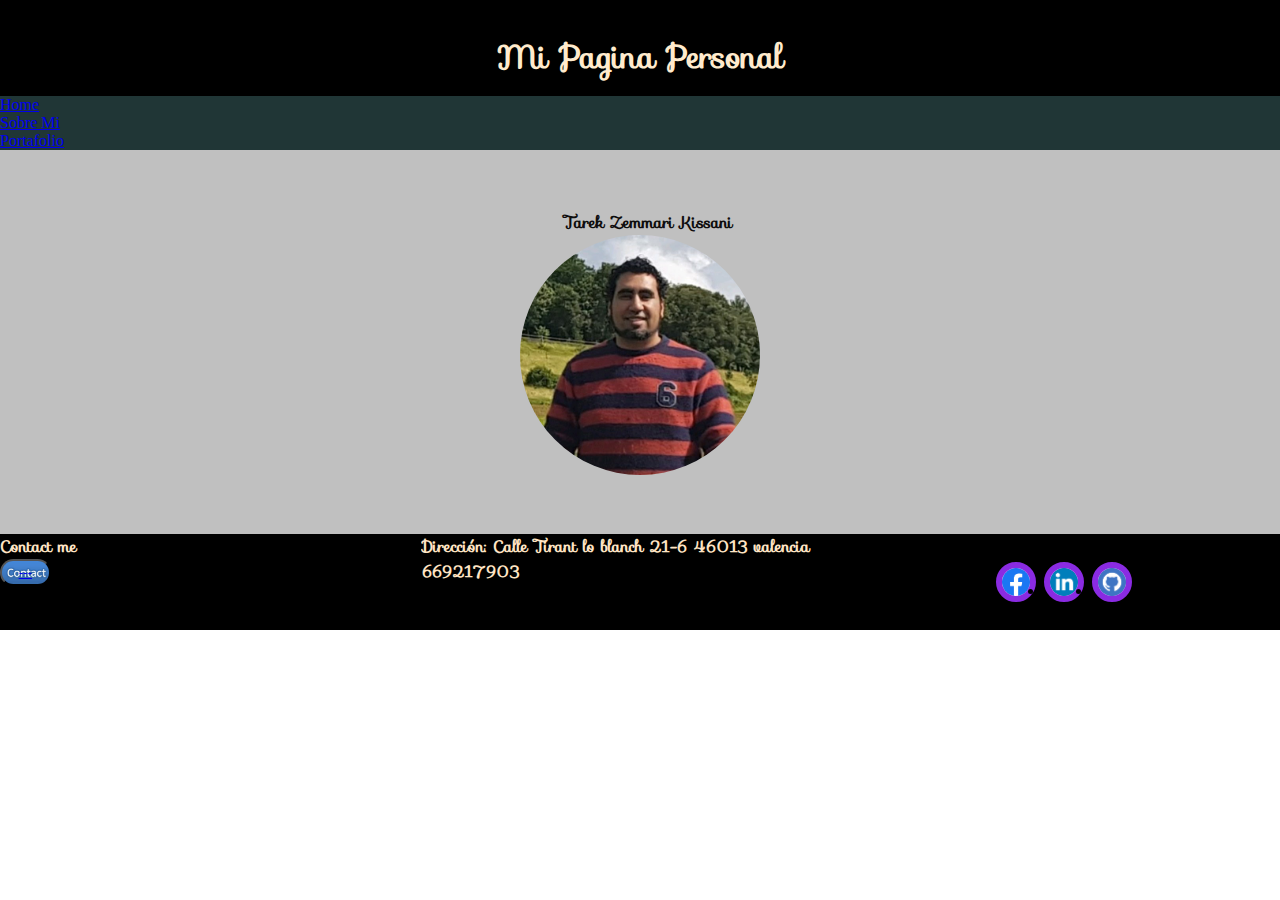
<file: index.html>
<!DOCTYPE html>
<html lang="en">
<head>
    <meta charset="UTF-8">
    <meta name="viewport" content="width=device-width, initial-scale=1.0">
    <title>Pagina Personal</title>
    <link rel="stylesheet" href="https://fonts.googleapis.com/css?family=Sofia">
    <link href="https://cdn.jsdelivr.net/npm/bootstrap@5.0.0-beta1/dist/css/bootstrap.min.css" rel="stylesheet" integrity="sha384-giJF6kkoqNQ00vy+HMDP7azOuL0xtbfIcaT9wjKHr8RbDVddVHyTfAAsrekwKmP1" crossorigin="anonymous">
    <link rel="stylesheet" href="css/style.css">
</head>

<body>
  
    <header><h1>Mi Pagina Personal</h1></header>

    <ul class="nav">
        <li class="nav-item">
          <a class="nav-link active" aria-current="page" href="index.html " target="_blank">Home</a>
        </li>
        <li class="nav-item">
          <a class="nav-link" href="Sobre mi.html" target="_self">Sobre Mi</a>
        </li>
        <li class="nav-item">
          <a class="nav-link" href="Portafolio.html" target="_self">Portafolio</a>
        </li>
    </ul>

    <main>
      
      <div class="central1">
        <div class="nombre"><h4 class="colorNombre">Tarek Zemmari Kissani</h4></div>
        <div class="central2"></div>
      </div>
    </main>

     <footer>
          <div class="Contact">
            <h4>Contact me</h4>
           <button><a href="Portafolio.html">---
           </a></button>
          </div>
          <div class="Nombre"><h4>Dirección: Calle Tirant lo blanch 21-6 46013 valencia 669217903</h4>
          </div>
          <div class="redesSociales">
            <div class="face">
              <ul>
                <li>
                  <a href="https://www.facebook.com/Guirep/" target="_blank">
                     <button class="facebook"></button></a>
                </li>
              </ul>  
            </div>
          
          <div class="linkd">
              <ul></ul>
                <li>
                  <a href="https://www.linkedin.com/in/tarek-zemmari-kissani-826972165/" target="_blank">
                    <button class="linkedin"></button>
                  </a>
                </li>
              </ul>
          </div>
          <div class="gith"> 
             <ul>
                <li>
                  <a href="https://github.com/T-zemmari" target="_blank" class="referencia1">
                    <button class="github"></button>
                  </a>
                </li>
             </ul>
          </div>
        </div>
          
      
     </footer>
  


    <script src="https://cdn.jsdelivr.net/npm/bootstrap@5.0.0-beta1/dist/js/bootstrap.bundle.min.js" integrity="sha384-ygbV9kiqUc6oa4msXn9868pTtWMgiQaeYH7/t7LECLbyPA2x65Kgf80OJFdroafW" crossorigin="anonymous"></script>
</body>
</html>
</file>
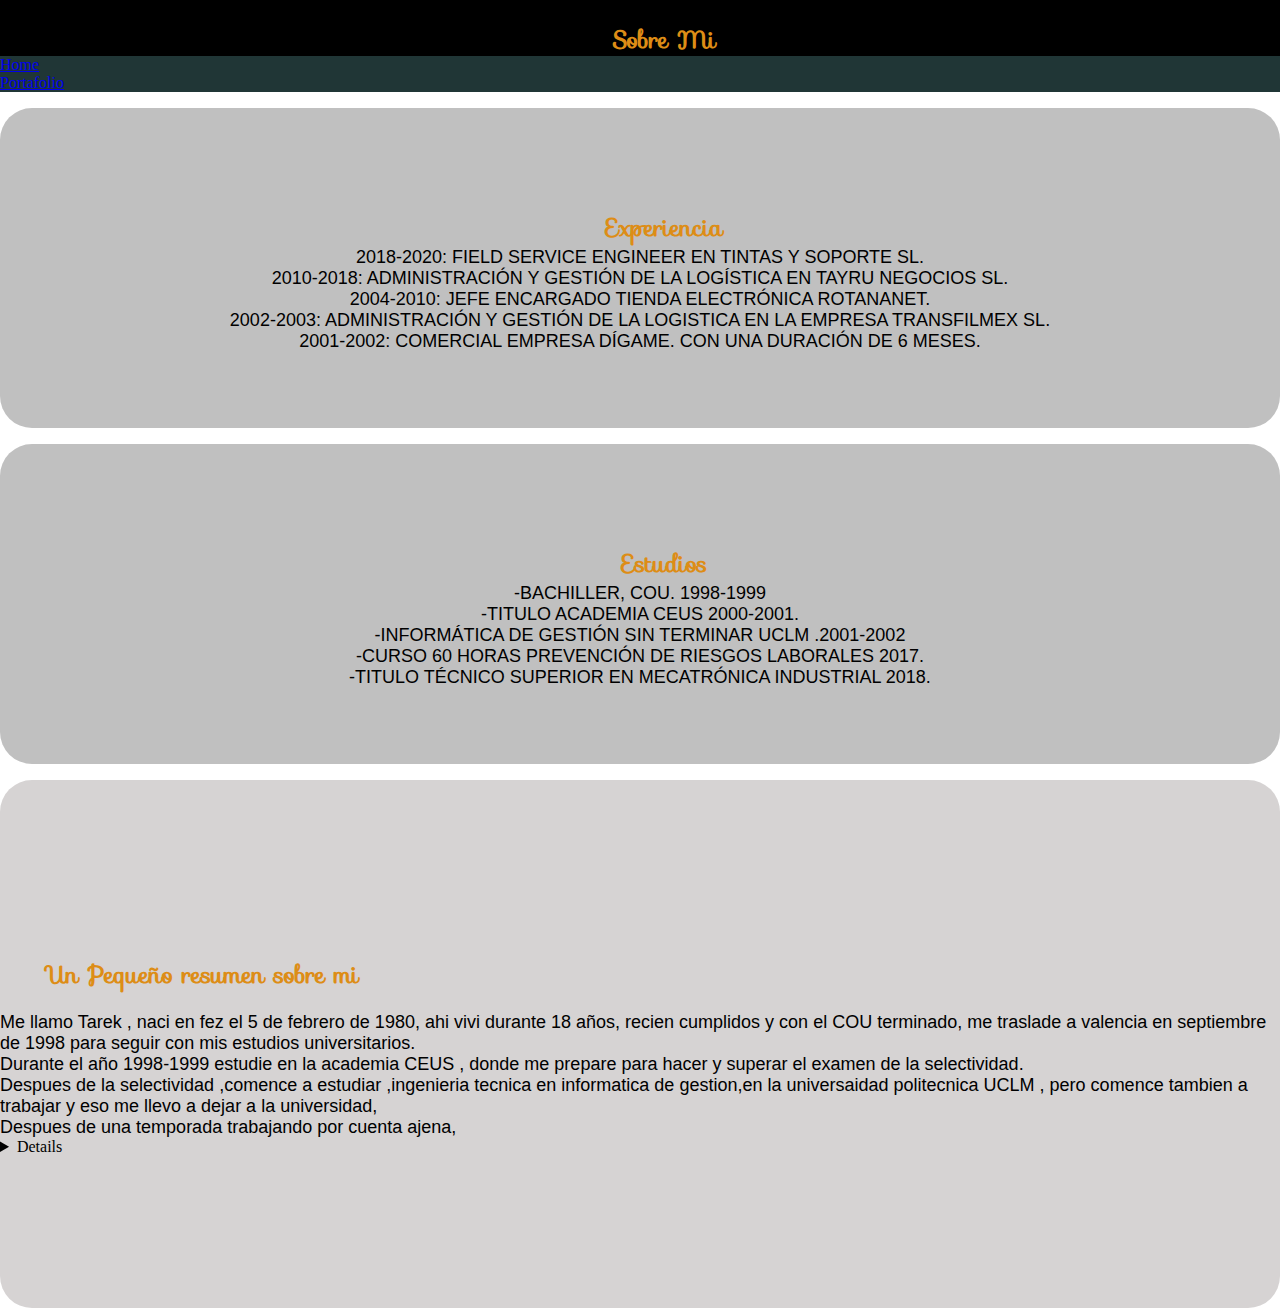
<file: Sobre mi.html>
<!DOCTYPE html>
<html lang="en">
<head>
    <meta charset="UTF-8">
    <meta name="viewport" content="width=device-width, initial-scale=1.0">
    <title>Sobre mi</title>
    <link rel="stylesheet" href="https://fonts.googleapis.com/css?family=Sofia">
    <link href="https://cdn.jsdelivr.net/npm/bootstrap@5.0.0-beta1/dist/css/bootstrap.min.css" rel="stylesheet" integrity="sha384-giJF6kkoqNQ00vy+HMDP7azOuL0xtbfIcaT9wjKHr8RbDVddVHyTfAAsrekwKmP1" crossorigin="anonymous">
    <link rel="stylesheet" href="css/sobre mi.css">

</head>

<body>
    <header><h2>Sobre Mi</h2></header>


        <ul class="nav">
            <li class="nav-item">
                <a class="nav-link active" aria-current="page" href="index.html " target="_blank">Home</a>
            </li>
            <li class="nav-item">
              <a class="nav-link" href="Portafolio.html" target="_self">Portafolio</a>
            </li>
        </ul>
        
    
    <main class="section" >
        <section class="experiencia"><h2>Experiencia</h2>
            <p>2018-2020: FIELD SERVICE ENGINEER EN TINTAS Y SOPORTE SL.</p>
            <p>2010-2018: ADMINISTRACIÓN Y GESTIÓN DE LA LOGÍSTICA EN
             TAYRU NEGOCIOS SL.</p>
            <p>2004-2010: JEFE ENCARGADO TIENDA ELECTRÓNICA ROTANANET.</p>
            <p>2002-2003: ADMINISTRACIÓN Y GESTIÓN  DE LA LOGISTICA EN LA EMPRESA TRANSFILMEX SL. </p>
            <p>2001-2002: COMERCIAL EMPRESA DÍGAME. CON UNA DURACIÓN DE 
                6 MESES.</p>
            
        </section>
        <section class="estudios"><h2>Estudios</h2>
            <p>-BACHILLER, COU. 1998-1999</p>
            <p>-TITULO ACADEMIA CEUS 2000-2001.</p>
            <p>-INFORMÁTICA DE GESTIÓN SIN TERMINAR UCLM .2001-2002</p>
            <p>-CURSO 60 HORAS PREVENCIÓN DE RIESGOS LABORALES 2017.</p> 
            <p>-TITULO TÉCNICO SUPERIOR EN MECATRÓNICA INDUSTRIAL 2018.</p>
        </section>
        <section class="quienSoy"><h2>Un Pequeño resumen sobre mi</h2><br>
            <p>Me llamo Tarek , naci en fez el 5 de febrero de 1980, ahi vivi durante 18 años, recien cumplidos y con el COU terminado, me traslade a valencia en septiembre de 1998 para seguir con mis estudios universitarios.</p>
            <p>Durante el año 1998-1999 estudie en la academia CEUS , donde me prepare para hacer y superar el examen de la selectividad.</p>
            <p>Despues de la selectividad ,comence a estudiar ,ingenieria tecnica en informatica de gestion,en la universaidad politecnica UCLM , pero comence tambien a trabajar y eso me llevo a dejar a la universidad,</p>
            <p>Despues de una temporada trabajando por cuenta ajena,<details>funde mi primera empresa de suministro de material cinematografico para los cines del levante. </p>
            <p>En 2016 volvi a estudiar , y me saque el titulo de tecnico superior en mecatronica industrial con diploma de honor.</p>
            <p>En 2018 comence a trabajar como tecnico mecatronico, como field service engineer , en una empresa que se dedica a la venta , instalacion y mantenemiento de maquinas de impresion de gran y super gran formato, en esta empresa adquiri mucha experiencia , mecanica, electricidad,neumatica,plc,diferentes softwares de impresion, pero sobre todo al tener clientes por casi toda europa, he viajado mucho y eso aporta mucha experiencia tambien, buena y mala, pero no deja de ser experiencia al fin y a acabo. </p>
            <p>En la actualidad, (Enero 2021) , estoy estudiando desarrollo web, concretamente Full Stack Developper, y me encanta, estoy muy ilusionado.
            Espero tener todos los conocimientos necesarios para dedicarme al desarollo web en el futuro casi imediato espero.    
            </p></details>
                
        </section>
        
    </main>
    







    <script src="https://cdn.jsdelivr.net/npm/bootstrap@5.0.0-beta1/dist/js/bootstrap.bundle.min.js" integrity="sha384-ygbV9kiqUc6oa4msXn9868pTtWMgiQaeYH7/t7LECLbyPA2x65Kgf80OJFdroafW" crossorigin="anonymous"></script>
</body>
</html>
</file>
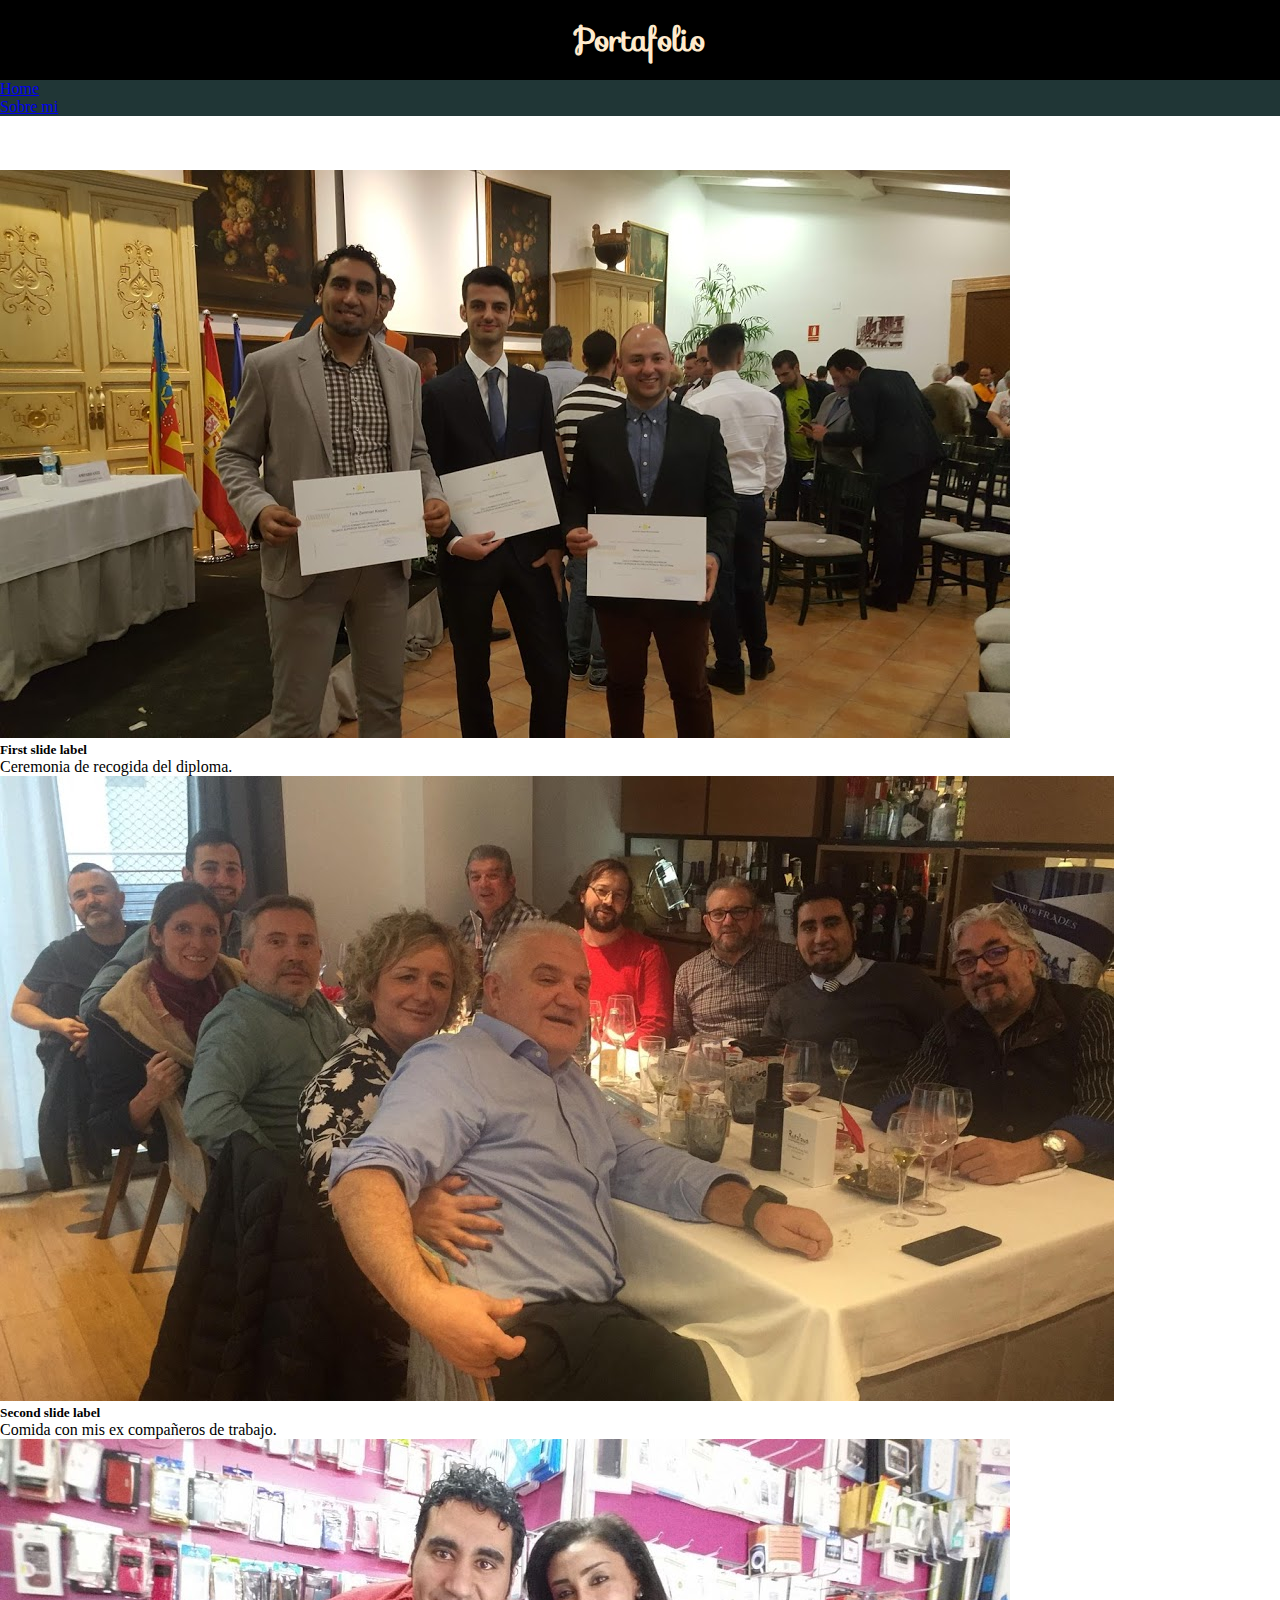
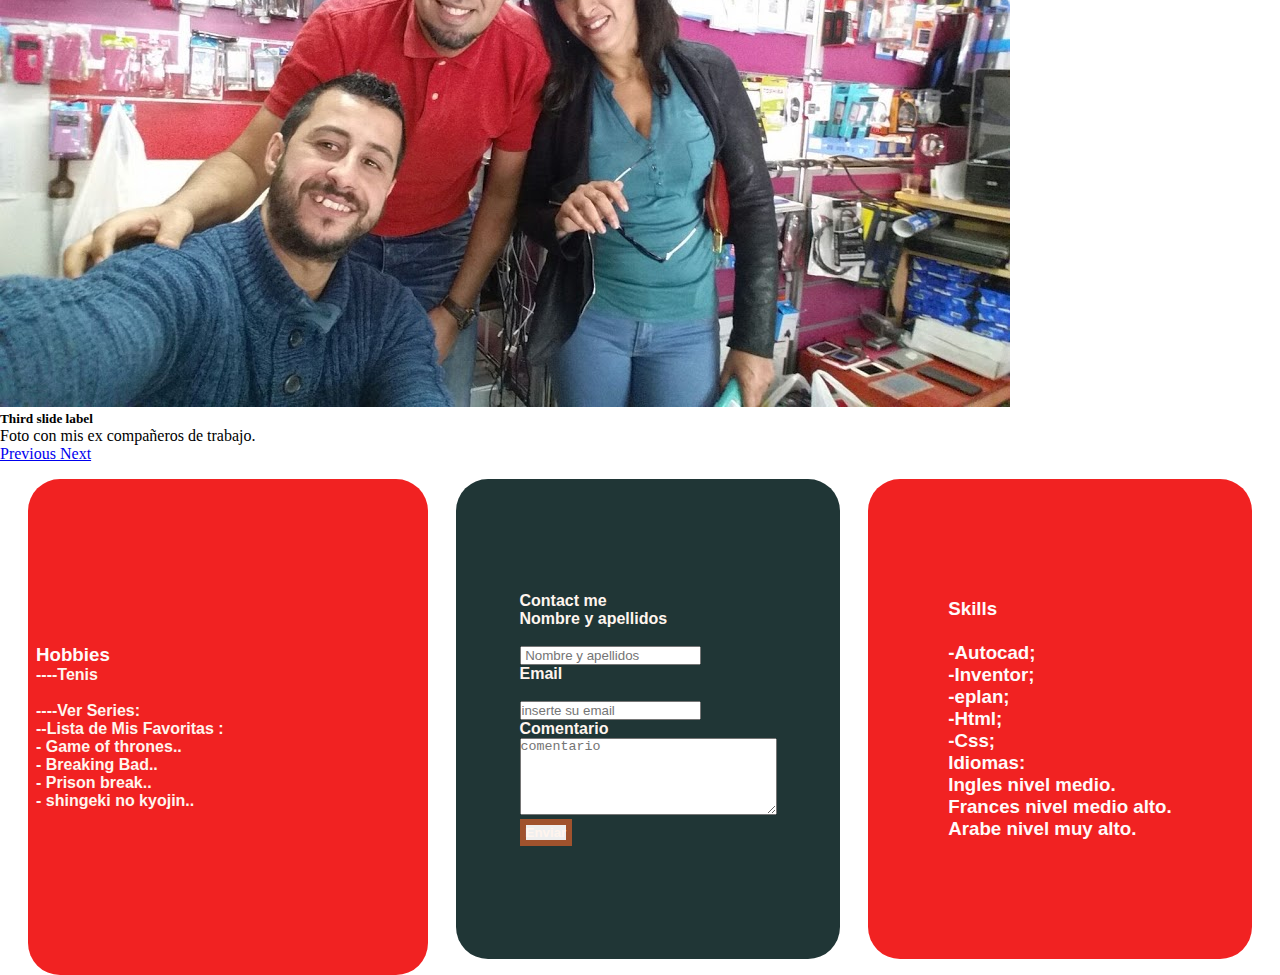
<file: paginas/Portafolio.html>
<!DOCTYPE html>
<html lang="en">
<head>
    <meta charset="UTF-8">
    <meta name="viewport" content="width=device-width, initial-scale=1.0">
    <title>Portafolio</title>
    <link rel="stylesheet" href="https://fonts.googleapis.com/css?family=Sofia">
    <link href="https://cdn.jsdelivr.net/npm/bootstrap@5.0.0-beta1/dist/css/bootstrap.min.css" rel="stylesheet" integrity="sha384-giJF6kkoqNQ00vy+HMDP7azOuL0xtbfIcaT9wjKHr8RbDVddVHyTfAAsrekwKmP1" crossorigin="anonymous">
    <link rel="stylesheet" href="../css/Portafolio.css">

</head>
<body>
  <header><h1>Portafolio</h1></header>
  <ul class="nav">
    <li class="nav-item">
      <a class="nav-link active" aria-current="page" href="../index.html" target="_self">Home</a>
    </li>
    <li class="nav-item">
      <a class="nav-link" href="../paginas/Sobre mi.html" target="_self">Sobre mi</a>
    </li>
</ul>
  <div class="container">
    
    <div id="carouselExampleCaptions" class="carousel slide" data-bs-ride="carousel">
      <ol class="carousel-indicators">
        <li data-bs-target="#carouselExampleCaptions" data-bs-slide-to="0" class="active"></li>
        <li data-bs-target="#carouselExampleCaptions" data-bs-slide-to="1"></li>
        <li data-bs-target="#carouselExampleCaptions" data-bs-slide-to="2"></li>
      </ol>
      <div class="carousel-inner">
        <div class="carousel-item active">
          <img src="../img/1 (1).jpg" class="d-block w-100" alt="...">
          <div class="carousel-caption d-none d-md-block">
            <h5>First slide label</h5>
            <p>Ceremonia de recogida del diploma.</p>
          </div>
        </div>
        <div class="carousel-item">
          <img src="../img/1 (20).jpg" class="d-block w-100" alt="...">
          <div class="carousel-caption d-none d-md-block">
            <h5>Second slide label</h5>
            <p>Comida con mis ex compañeros de trabajo.</p>
          </div>
        </div>
        <div class="carousel-item">
          <img src="../img/1 (17).jpg "class="d-block w-100" alt="...">
          <div class="carousel-caption d-none d-md-block">
            <h5>Third slide label</h5>
            <p>Foto con mis ex compañeros de trabajo.</p>
          </div>
        </div>
      </div>
      <a class="carousel-control-prev" href="#carouselExampleCaptions" role="button" data-bs-slide="prev">
        <span class="carousel-control-prev-icon" aria-hidden="true"></span>
        <span class="visually-hidden">Previous</span>
      </a>
      <a class="carousel-control-next" href="#carouselExampleCaptions" role="button" data-bs-slide="next">
        <span class="carousel-control-next-icon" aria-hidden="true"></span>
        <span class="visually-hidden">Next</span>
      </a>
    </div>

  


  </div>
  


<main class="section" >

  <section class="uno"><h3><strong>Hobbies</strong> </h3>
    <h4><p>----Tenis</p><br>
    <p>----Ver Series:</p>
        <p> --Lista de Mis Favoritas : </p>
        <p> - Game of thrones..</p>
        <p> - Breaking Bad..</p>
        <p> - Prison break..</p>
        <p> - shingeki no kyojin..</p>
      
    </h4>
  </section>
  <section class="dos">
    <div class="container">
      <form action="post">
        <h4><strong>Contact me</strong>
          </h4>
        <label for="Nombre y Apellidos"><h4>Nombre y apellidos</h4></label><br>
        <input type="text"  id="Dname" placeholder=" Nombre y apellidos"><br>
        <label for="email"><h4>Email</h4></label><br>
        <input type="email" name="email" placeholder="inserte su email"><br>
        <label for="Comentario"><h4>Comentario</h4></label><textarea name="comentario" id="coment" cols="30" rows="5" placeholder="comentario"></textarea><br>
        <button type="submit" class="btn btn-button"><h4>Enviar</h4></button>
        </form>
    </div>
    
  </section>
  <section class="tres">
    
    <h3>
      <strong>Skills</strong><br><br>

      -Autocad;<br>
      -Inventor;<br>
      -eplan;<br>
      -Html;<br>
      -Css;<br>
      <p>Idiomas:</p>  
      Ingles nivel medio. <br>
      Frances nivel medio alto. <br> 
      Arabe nivel muy alto. <br>
    </h3>
      
    </span>
  </section>
  
</main>
            
       
    




    <script src="https://cdn.jsdelivr.net/npm/bootstrap@5.0.0-beta1/dist/js/bootstrap.bundle.min.js" integrity="sha384-ygbV9kiqUc6oa4msXn9868pTtWMgiQaeYH7/t7LECLbyPA2x65Kgf80OJFdroafW" crossorigin="anonymous"></script>
</body>
</html>
</file>
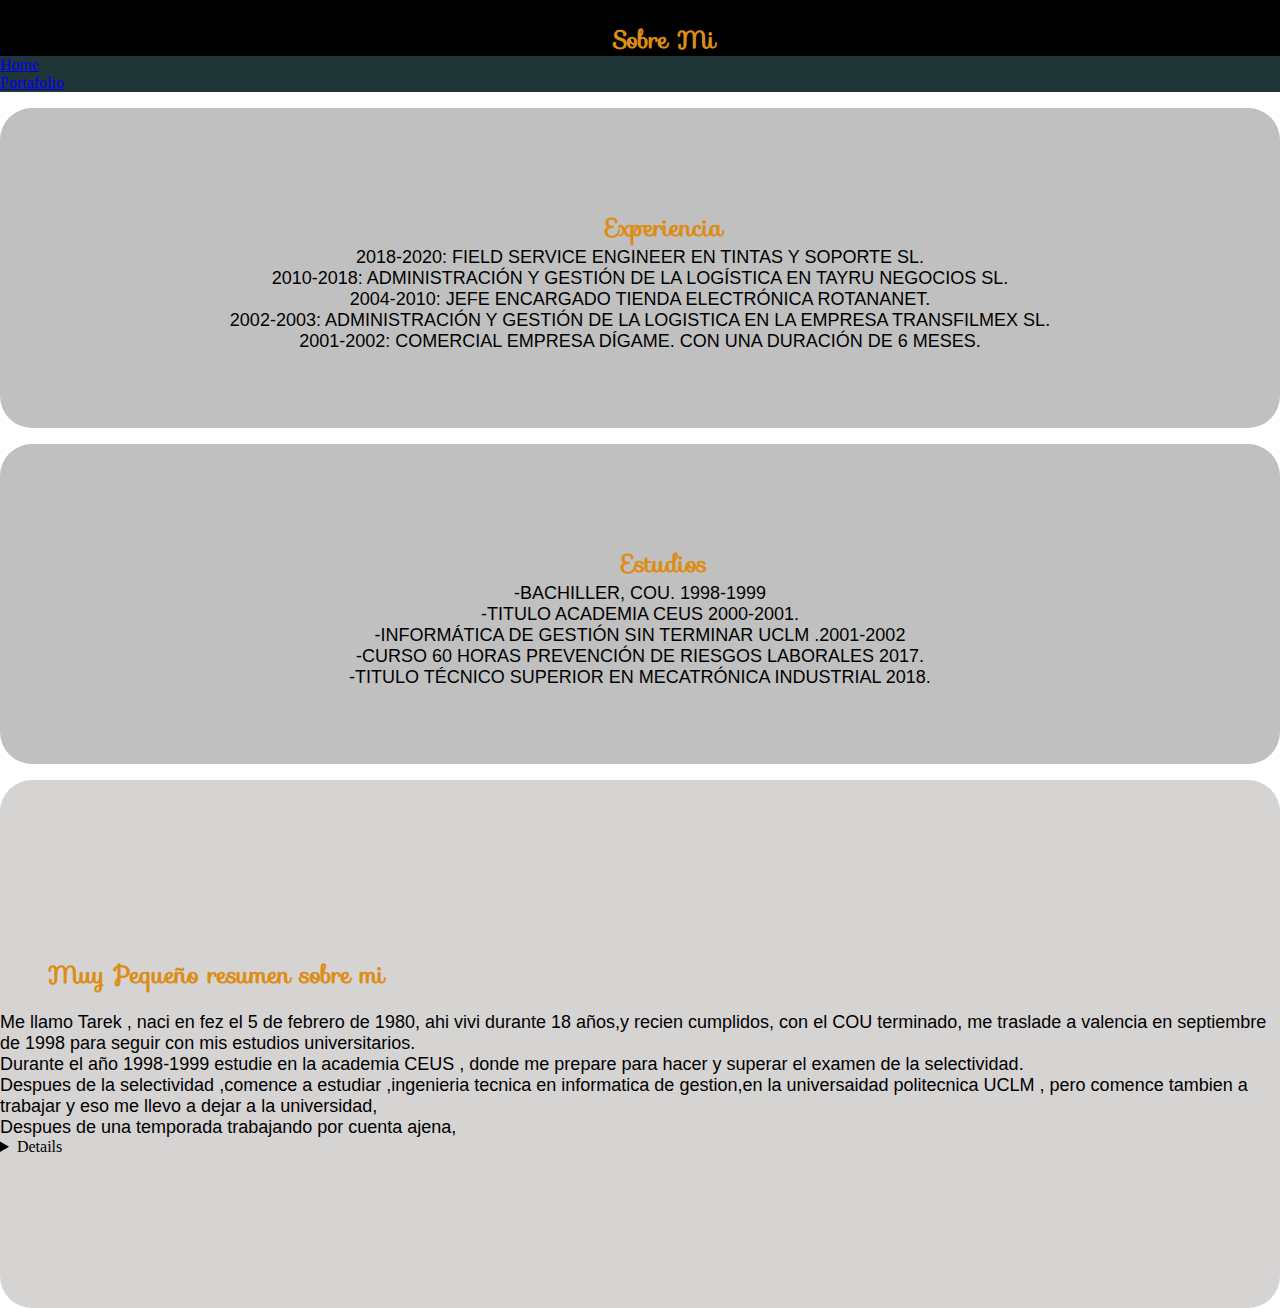
<file: paginas/Sobre mi.html>
<!DOCTYPE html>
<html lang="en">
<head>
    <meta charset="UTF-8">
    <meta name="viewport" content="width=device-width, initial-scale=1.0">
    <title>Sobre mi</title>
    <link rel="stylesheet" href="https://fonts.googleapis.com/css?family=Sofia">
    <link href="https://cdn.jsdelivr.net/npm/bootstrap@5.0.0-beta1/dist/css/bootstrap.min.css" rel="stylesheet" integrity="sha384-giJF6kkoqNQ00vy+HMDP7azOuL0xtbfIcaT9wjKHr8RbDVddVHyTfAAsrekwKmP1" crossorigin="anonymous">
    <link rel="stylesheet" href="../css/sobre mi.css">

</head>

<body>
    <header><h2>Sobre Mi</h2></header>

    <!--<nav class="paginas">
        <div>
            <ul>
                <li><a href="../index.html">Home</a></li>
                <li><a href="../paginas/Portafolio.html">Portafolio</a></li>
            </ul>
        </div>-->
        <ul class="nav">
            <li class="nav-item">
              <a class="nav-link active" aria-current="page" href="/index.html" target="_self">Home</a>
            </li>
            <li class="nav-item">
              <a class="nav-link" href="/paginas/Portafolio.html" target="_self">Portafolio</a>
            </li>
        </ul>
        
    
    <main class="section" >
        <section class="experiencia"><h2>Experiencia</h2>
            <p>2018-2020: FIELD SERVICE ENGINEER EN TINTAS Y SOPORTE SL.</p>
            <p>2010-2018: ADMINISTRACIÓN Y GESTIÓN DE LA LOGÍSTICA EN
             TAYRU NEGOCIOS SL.</p>
            <p>2004-2010: JEFE ENCARGADO TIENDA ELECTRÓNICA ROTANANET.</p>
            <p>2002-2003: ADMINISTRACIÓN Y GESTIÓN  DE LA LOGISTICA EN LA EMPRESA TRANSFILMEX SL. </p>
            <p>2001-2002: COMERCIAL EMPRESA DÍGAME. CON UNA DURACIÓN DE 
                6 MESES.</p>
            
        </section>
        <section class="estudios"><h2>Estudios</h2>
            <p>-BACHILLER, COU. 1998-1999</p>
            <p>-TITULO ACADEMIA CEUS 2000-2001.</p>
            <p>-INFORMÁTICA DE GESTIÓN SIN TERMINAR UCLM .2001-2002</p>
            <p>-CURSO 60 HORAS PREVENCIÓN DE RIESGOS LABORALES 2017.</p> 
            <p>-TITULO TÉCNICO SUPERIOR EN MECATRÓNICA INDUSTRIAL 2018.</p>
        </section>
        <section class="quienSoy"><h2>Muy Pequeño resumen sobre mi</h2><br>
            <p>Me llamo Tarek , naci en fez el 5 de febrero de 1980, ahi vivi durante 18 años,y recien cumplidos, con el COU terminado, me traslade a valencia en septiembre de 1998 para seguir con mis estudios universitarios.</p>
            <p>Durante el año 1998-1999 estudie en la academia CEUS , donde me prepare para hacer y superar el examen de la selectividad.</p>
            <p>Despues de la selectividad ,comence a estudiar ,ingenieria tecnica en informatica de gestion,en la universaidad politecnica UCLM , pero comence tambien a trabajar y eso me llevo a dejar a la universidad,</p>
            <p>Despues de una temporada trabajando por cuenta ajena,<details>funde mi primera empresa de suministro de material cinematografico para los cines del levante. </p>
            <p>En 2016 volvi a estudiar , y me saque el titulo de tecnico superior en mecatronica industrial con diploma de honor.</p>
            <p>En 2018 comence a trabajar como tecnico mecatronico, como field service engineer , en una empresa que se dedica a la venta , instalacion y mantenemiento de maquinas de impresion de gran y super gran formato, en esta empresa adqueri mucha experiencia , mecanica, electricidad,neumatica,plc,diferentes softwares de impresion, pero sobre todo al tener clientes por casi toda europa, he viajado mucho y eso aporta mucha experiencia tambien, buena y mala, pero no deja de ser experiencia al fin y a acabo. </p>
            <p>En la actualidad, (Enero 2021) , estoy estudiando desarrollo web, concretamente Full Stack Developper, y me encanta, estoy muy ilusionado.
            Espero tener todos los conocimientos necesarios para dedicarme al desarollo web en el futuro casi imediato espero.    
            </p></details>
                
        </section>
        
    </main>
    







    <script src="https://cdn.jsdelivr.net/npm/bootstrap@5.0.0-beta1/dist/js/bootstrap.bundle.min.js" integrity="sha384-ygbV9kiqUc6oa4msXn9868pTtWMgiQaeYH7/t7LECLbyPA2x65Kgf80OJFdroafW" crossorigin="anonymous"></script>
</body>
</html>
</file>
<file: css/style.css>
*{
    padding: 0;
    margin: 0;
}

body{
    width: 100%;
    height:auto;
}
header{
    background-color: black;
    width: 100%;
    height: 6em;
    display: flex;
    justify-content: center;
    

   
    

}
h1{
    color: blanchedalmond;
    font-family: "Sofia", sans-serif;
    margin-top: 1em;
}
.nav{
    background-color: rgb(32, 54, 54);

}
main{
    background-color: brown;
    width: 100%;
    height: 24em;
    display: flex;
    flex-direction: row;
}

.central1{
   
    background-color:silver;
    width:100%;
    height: 24em;
    display: flex;
    justify-content: center;
    align-items: center;
    flex-direction: column;
} 
.colorNombre{
    margin-left: 1em;
    color: rgb(14, 13, 13) ;
    font-family: "Sofia", sans-serif;
}   
.central2{
    
    background-image: url(../img/Yo.jpg);
    background-size: cover;
    width: 15em;
    height: 15em;
    border-radius: 50%;
}
 
aside{
    display:flex;
    width: 25%;
    height: 24em;
    background-color: burlywood;
}

footer{
    width: 100%;
    background-color: black;
    height: 6em;
    display: flex;
    flex-direction: row;
}
h4{
    font-family: "Sofia", sans-serif;
    color: bisque;

}
button{

    width: 3.8em;
    height: 2em;
    border-radius: 1em;
    background-image: url("../img/contact\ me.jpg");
    background-size: cover;
}
.Nombre{
    display: flex;
    width: 33.5%;
    justify-content: center;
    

}
.redesSociales{
    width: 33.3%;
    display:flex;
    flex-direction: row;
    justify-content: center;
    align-items: center;
}
.facebook{
    width: 3em;
    height: 3em;
    background-image: url("../img/icono\ facebook.jpg");
    background-size: cover;
    border-radius: 50%;
    border: blueviolet solid 0.5em;
}

.linkedin{
    width: 3em;
    height: 3em;
    background-image: url("../img/linkedin.jpg");
    background-size: cover;
    border-radius: 50%;
    border: blueviolet solid 0.5em;
    list-style: none;
}


.github{
    width: 3em;
    height: 3em;
    background-image: url("../img/github.jpg");
    background-size: cover;
    border-radius: 50%;
    border: blueviolet solid 0.5em;
}
.Contact{
    background-color: black;
    width: 33%;
    height: 6em;
    justify-content: center;
    align-items: center;
    
}
.face{
    width: 3em;
    height: 3em;
    display: flex;
    justify-content: center;
    align-items: center;
}
.linkd{
    width: 3em;
    height: 3em;
    display: flex;
    justify-content: center;
    align-items: center;
}
.gith{
    width: 3em;
    height: 3em;
    display: flex;
    justify-content: center;
    align-items: center;
}





@media (max-width: 500px) {
    

    header{
        width: 100%;

    }

    main{
        
        flex-direction: column;
    }
    .central1{
        display: flex;
        width: 100%;
        justify-content: center;
        align-items: center;
    }
    aside{
        display: none;
        
    }
    footer{
        width: 100%;
        height: 20em;
        flex-direction: column;
        justify-content: space-evenly;
        
        
    }
    .redesSociales{
        width: 100%;
        justify-content: center;
        flex-direction: row;
    }
    .contact{
        width: 100%;
        
        
    }
    .Nombre{
        width: 100%;
        
        
    }
    
}
</file>
<file: css/sobre mi.css>
*{
    padding: 0;
    margin:0;
}


header{
    background-color: black;
    width: 100%;
    height: 3.5em;
    display: flex;
    justify-content: center;
    align-items: center;
    
   
}
h2{
    color: rgb(221, 141, 22);
    font-family: "Sofia", sans-serif;
    margin-top: 1em;
    margin-left: 2em;
}
.nav{
    background-color: rgb(32, 54, 54);
    
}
.section{
    display:flex;
    /*background-color: silver;*/
    width: 100%;
    height:fit-content;
    justify-content: space-evenly;
    align-items: center;
    border-radius: 2em;
    flex-direction: column;
    flex-wrap: wrap;
}
.quienSoy{
    margin-top: 1em;
    display: flex;
    width: 100%;
    height: 33em;
    flex-direction:column;
    background-color: rgb(214, 211, 211);
    border-radius: 2em;
    justify-content: center;
    
    
    
}
.experiencia{
    margin-top: 1em;
    display: flex;
    width: 100%;
    height: 20em;
    flex-direction: column;
    background-color: rgb(192, 192, 192);
    border-radius: 2em;
    justify-content: center;
    align-items: center;
    font-family: fantasy;
}

.estudios{
    margin-top: 1em;
    display: flex;
    width: 100%;
    height: 20em;
    border-radius: 2em;
    flex-direction: column;
    background-color:rgb(192, 192, 192);
    justify-content: center;
    align-items: center;
   
}

h3{

    font-family: "Sofia", sans-serif;
    color: rgb(29, 16, 1);
    justify-self: center;
}
p{
    font-family: sans-serif;
    font-size: large;
}

@media (max-width: 900px) {
    

    header{
        width: 100%;

    }
.section{
    display: flex;
    flex-direction: column;
    justify-content: center;
    
    justify-content: space-evenly;

    
}
.estudios{
    width: 100%;
    height: fit-content;
   
   
    

}
.experiencia{
    width: 100%;
    height: fit-content;
   
    
}
.quienSoy{
    width: 100%;
    height: fit-content;
    text-transform: uppercase;
   
}


}
</file>
<file: css/Portafolio.css>
*{
    padding: 0;
    margin:0;
}

header{
    width: 100%;
    height: 5em;
    background-color: black;
    display: flex;
    justify-content: center;
    align-items: center;
}
h1{
    font-family: "Sofia", sans-serif;
    color: blanchedalmond;
}

.nav{
    background-color: rgb(32, 54, 54);
}
.paginas{
    width: 100%;
    height: 2em;
    background-color: rgb(3, 47, 47);
    display: flex;
    flex-direction: row;
}
main{
    width: 100%;
    height: fit-content;
    /*background-color: silver;*/
    display: flex;
    flex-direction: row;
    justify-content: space-evenly;
    border-radius: 2em;


}
.uno{
    margin-top:1em ;
    padding: 0.5em;
    width: 30%;
    height: 30em;
    background-color: rgb(241, 34, 34);
    border-radius: 2em;
    display: flex;
    justify-content: center;
    align-content: center;
    font-family:sans-serif;
    color: snow;
    flex-direction: column;
    
}
.dos{
    margin-top:1em ;
    width: 30%;
    height: 30em;
    background-color: rgb(32, 54, 54);
    border-radius: 2em;
    display: flex;
    justify-content: center;
    align-items: center;
    flex-direction: column;
    font-family:sans-serif;
    color: snow;
}
button{
    border: sienna 0.5em solid;
}
h4{
    
    color: seashell;
}
.tres{
    margin-top:1em ;
    width: 30%;
    height: 30em;
    background-color: rgb(241, 34, 34);
    border-radius: 2em;
    display: flex;
    justify-content: center;
    align-items: center;
    font-family: sans-serif;
    color: snow;
}

@media (max-width: 900px) {
    header{
        width: 100%;
    }
    .nav{
        width: 100%;
    }
    main{
        width:100%;
        height: fit-content;
        display: flex;
        flex-direction: column;
        justify-content: space-evenly;

    }
    .uno{
        display: flex;
        width: 100%;
        height: fit-content;
        margin-top: 1em;
        flex-direction: column;

    }
    .dos{
        width: 100%;
        height: fit-content;
        margin-top: 1em;
        flex-direction: column;
    }
    .tres{
        width: 100%;
        height: fit-content;
        margin-top: 1em;
        flex-direction: column;   
     }
}
</file>
